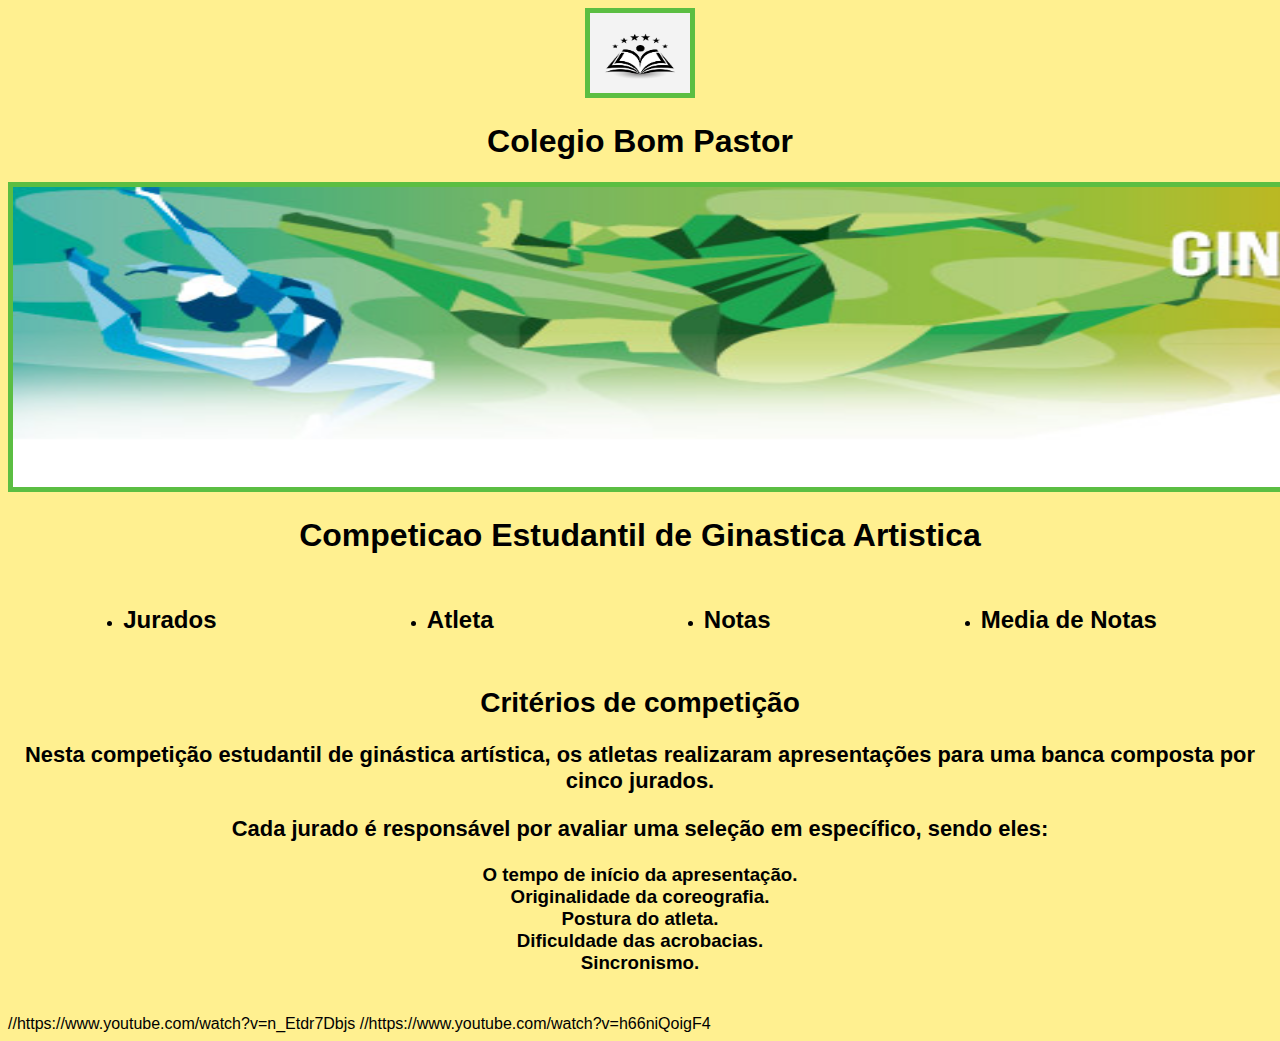
<file: Notas dos Atletas 0.1/index.html>
<!DOCTYPE html>
<html lang="pt-br">
<head>
    <meta charset="UTF-8">
    <meta name="viewport" content="width=device-width, initial-scale=1.0">
    <title>notas dos atletas 0.1</title>
    <link rel="stylesheet" href="index.css">
</head>
        <header>
                <div class="center">
                <img src="./img/Logo da Escola.jpg"></img
                ><h1>Colegio Bom Pastor</h1>         
                </div> 
        </header>

    <body>

        <nav>
            <div class="center"> 
            <img src="./img/Logo da Competicao.jpg">
            <h1>Competicao Estudantil de Ginastica Artistica</h1>
            </div>

                <ul>
                    <li>
                    <h2>
                    <a href="Jurados.html">Jurados</a>
                    </li>
                    </h2>

                    <li>
                    <h2>
                    <a href="Atletas.html">Atleta </a>
                    </li>
                    </h2>

                    <li>
                    <h2>
                    <a href="Notas.html">Notas</a>
                    </li>
                    </h2>

                    <li>
                    <h2>
                    <a href="Media.html">Media de Notas</a>
                    </li>
                    </h2>
                </ul>
        </nav>

        <main>
            <section>
                <h3>
                    <p>
                        <div class="center">
                        <h2>Critérios de competição</h2>

                        <h3>Nesta competição estudantil de ginástica artística, os atletas realizaram apresentações para uma banca composta por cinco jurados.</h3>

                        <h3>Cada jurado é responsável por avaliar uma seleção em específico, sendo eles:</h3>

                        O tempo de início da apresentação.<br>

                        Originalidade da coreografia.<br>

                        Postura do atleta.<br>

                        Dificuldade das acrobacias.<br>

                        Sincronismo.<br><br>
                        </div>
                    </p>
                </h3>
            </section>
        </main>

    </body>
</html>








//https://www.youtube.com/watch?v=n_Etdr7Dbjs
//https://www.youtube.com/watch?v=h66niQoigF4
</file>
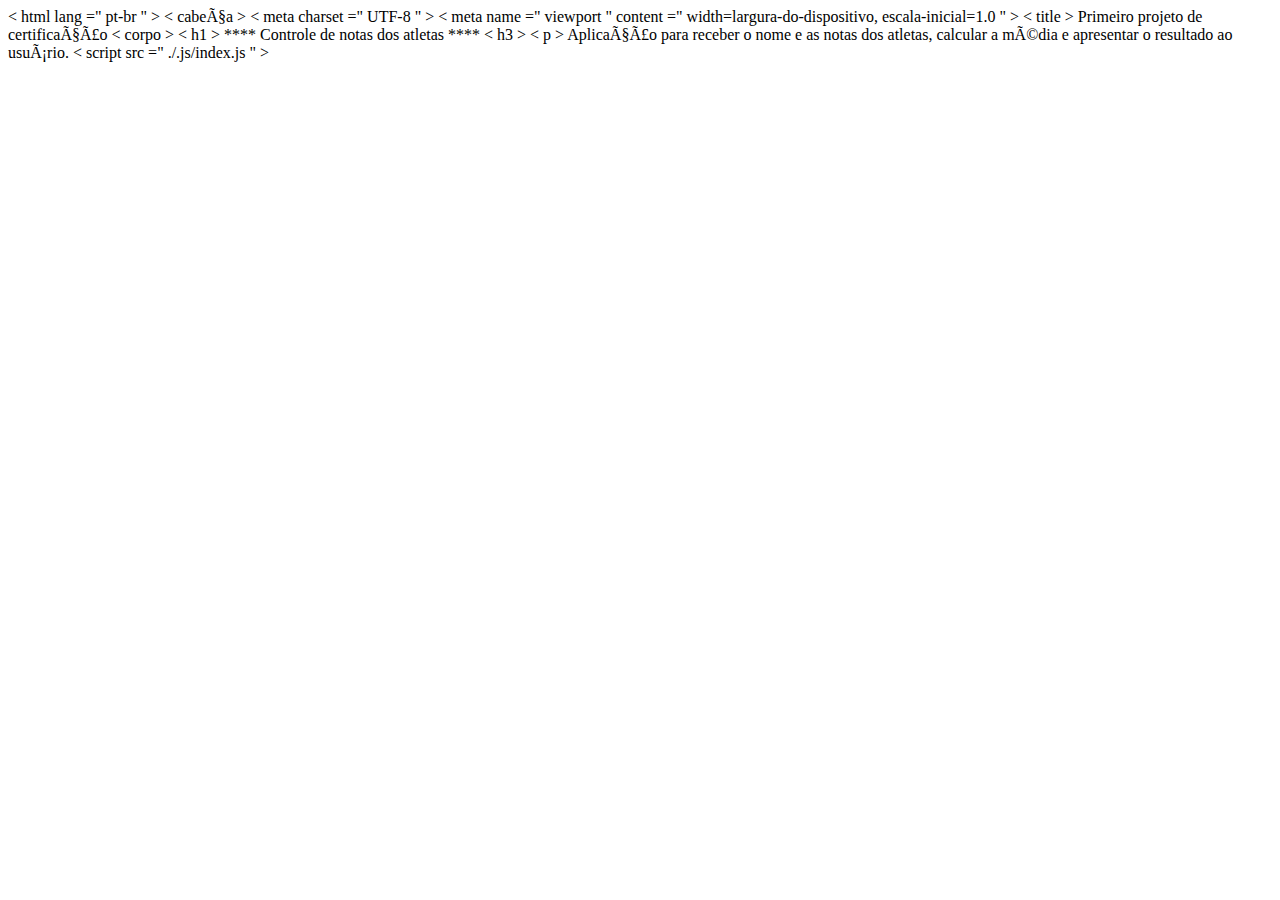
<file: índice.html>
<!DOCTYPE html >
< html  lang =" pt-br " >
< cabeça >
    < meta  charset =" UTF-8 " >
    < meta  name =" viewport " content =" width=largura-do-dispositivo, escala-inicial=1.0 " >
    < title > Primeiro projeto de certificação </ title >
</ cabeça >
< corpo >
    < h1 >
        **** Controle de notas dos atletas ****
    </ h1 >
    < h3 >
        < p >
            Aplicação para receber o nome e as notas dos atletas, calcular a média e apresentar o resultado ao usuário.
        </ p >
    </ h3 >    
</ corpo >
< script  src =" ./.js/index.js " > </ script >
</ html >
</file>
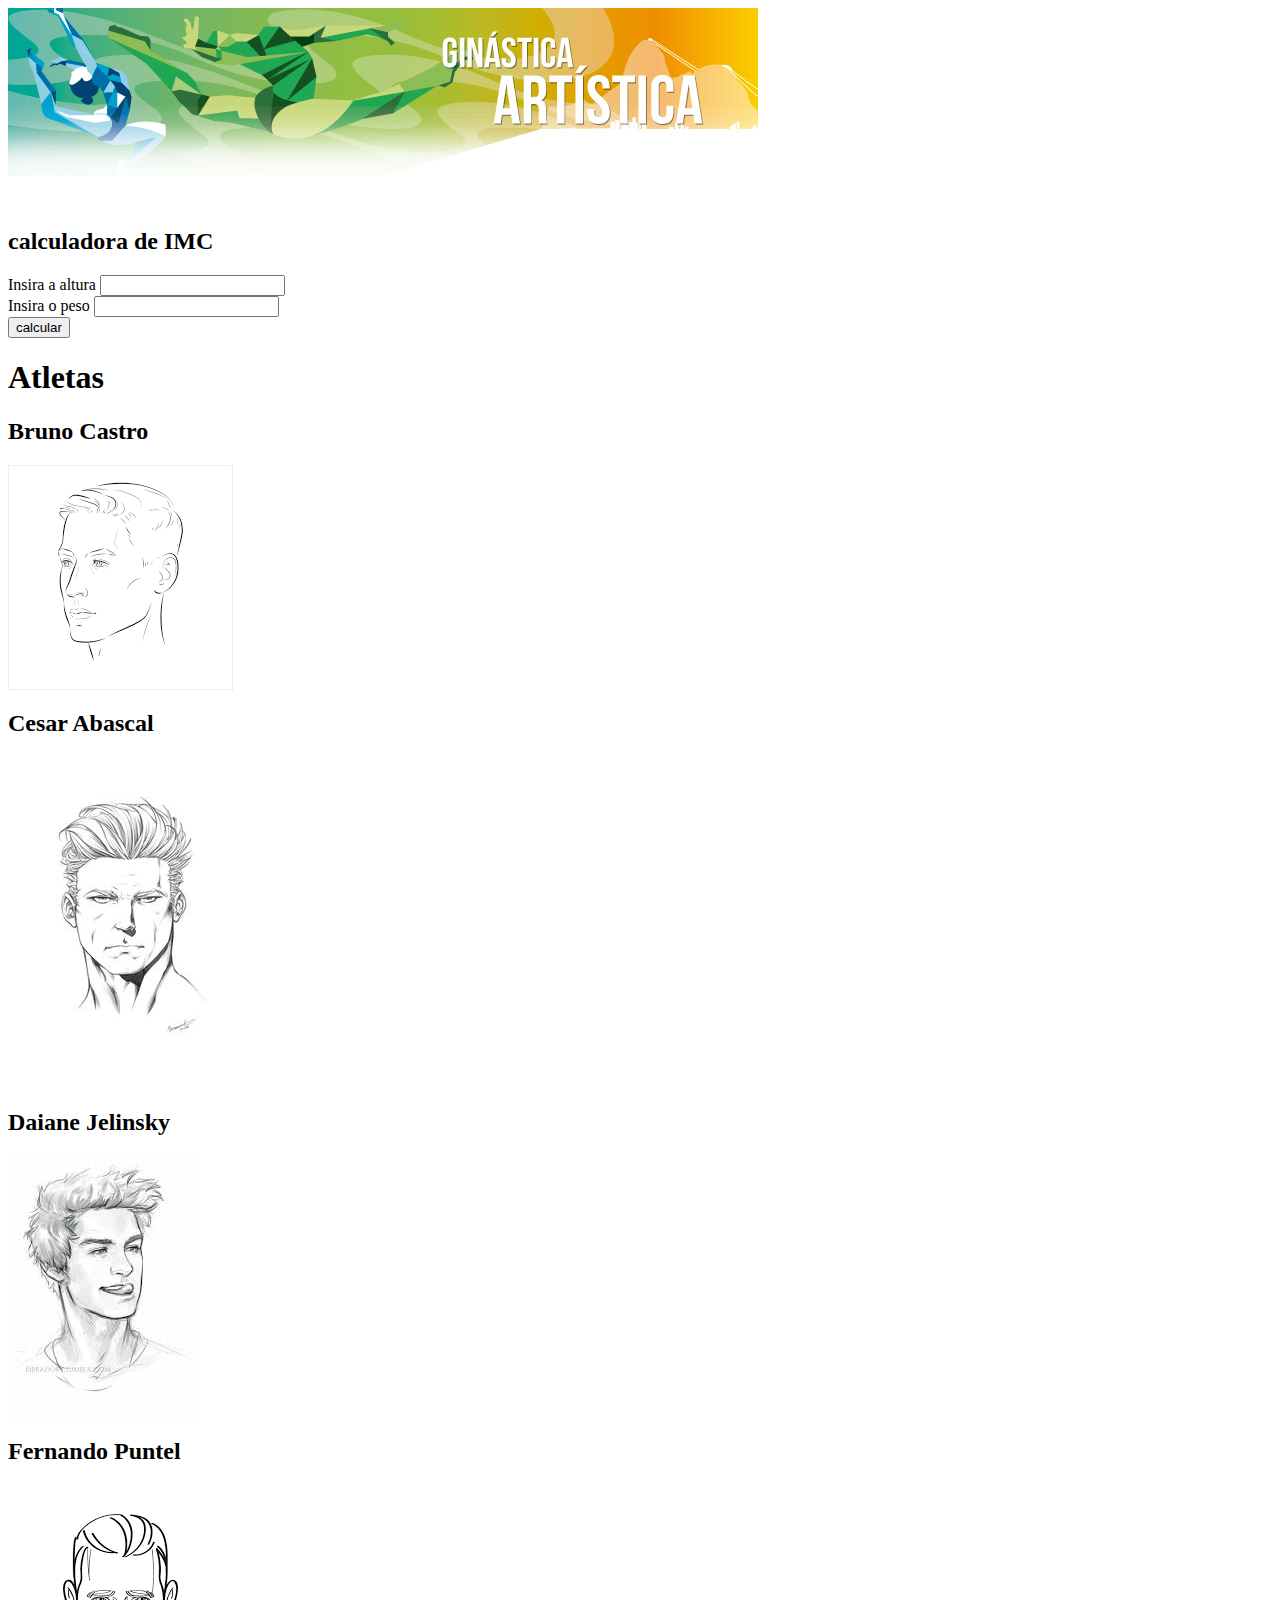
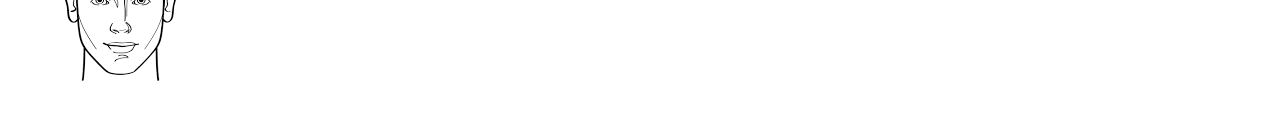
<file: Notas dos Atletas 0.1/Atletas.html>
<html>
    <head>
        <img src="./img/Logo da Competicao.jpg">         
        <h2>calculadora de IMC</h2>

        <script type="text/javascript">

                const calculaIMC =(event) => {
                    event.preventDefault();

                const altura = parseFloat(document.imcForm.elements["altura"].value);

                const peso = parseFloat(document.imcForm.elements["peso"].value);

                if (isNaN(altura) || isNaN(peso) || altura <= 0 || peso <=0){
                    alert("Por favor, insira valores válidos para altura e peso.");
                    return;
                    

                }
                const imc = peso/(altura * altura);

                if(imc < 18.5){
                    alert("Voce esta abaixo do peso");
                }
                else if(imc >= 18.5 && imc < 25){
                    alert("Voce esta com peso normal");
                }
                else if(imc >= 25 && imc < 30){
                    alert("Voce esta com sobrepeso");
                }
                else if(imc >= 30 && imc < 40){
                    alert("Voce esta com obesidade");
                }
                else if(imc >= 40){
                    alert("Voce esta com obesidade grave");
                }

            }
        </script>  
    </head>

    <body>

        <form id="imcForm" name="imcForm" action="#">

            <label for="altura">Insira a altura</label>
                <input type="text" id="altura" name="altura">
                    <br>

             <label for="peso">Insira o peso</label>    
                <input type="text" id="peso" name="peso">
                    <br>

            <input type="submit" value="calcular" onclick="calculaIMC(event)">

        </form>
    

    <H1>Atletas</H1>

    <h2>Bruno Castro</h2>
    <img src="./img/Bruno Castro.png">

    <h2>Cesar Abascal</h2>
    <img src="./img/Cesar Abascal.jpg">

    <h2>Daiane Jelinsky</h2>
    <img src="./img/Daiane Jelinsky.jpeg">

    <h2>Fernando Puntel</h2>
    <img src="./img/Fernando Puntel.png">
    
</body>
</html>
</file>
<file: Notas dos Atletas 0.1/index.css>
body{
    color: black;
    background-color: #fff090;
    font-family: Arial, Helvetica, sans-serif;   
    }

    ul{
    display: flex;
    justify-content:space-around;
    align-items: center;
    padding: 10px;
    }

    a{
    color: black;
    text-decoration: none;
    }

header img{
    width: 100px;
    height: 80px;
    border: 5px solid #5bbe42; 
    }

    nav img{
    width: 2000px;
    height: 300px;
    border: 5px solid #5bbe42;
    }

    .center{
    text-align: center;
    }
</file>
